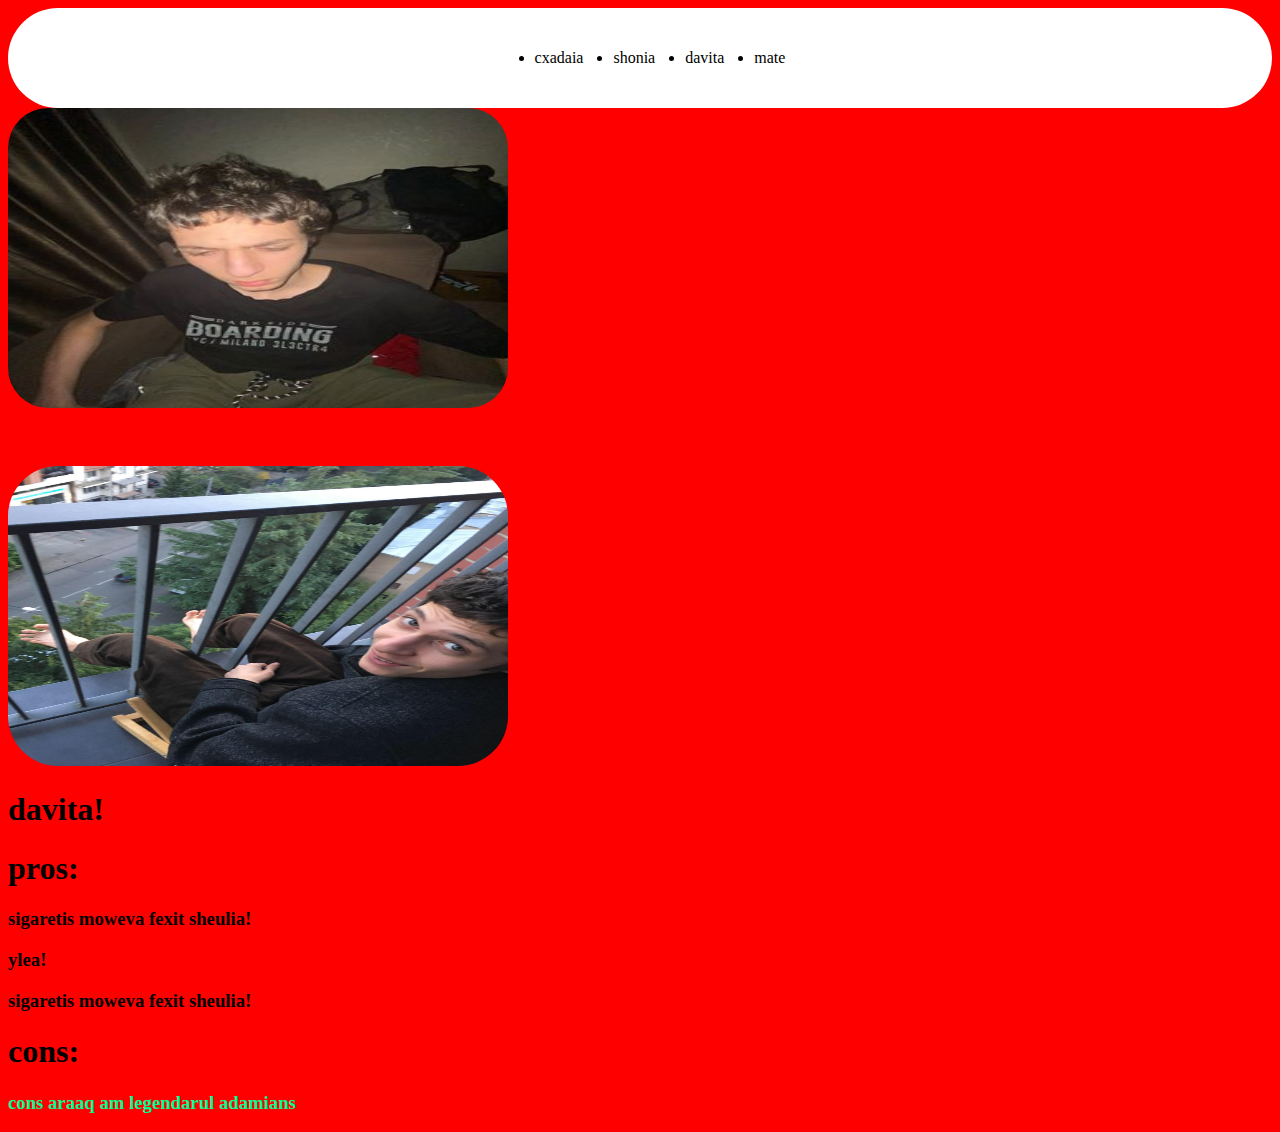
<file: davita.html>
<!DOCTYPE html>
<html lang="en">
<head>
    <meta charset="UTF-8">
    <meta name="viewport" content="width=device-width, initial-scale=1.0">
    <title>davita</title>
    <style>html{background-color: yellow;}</style>
    <link rel="stylesheet" href="./style.css">
</head>
<body>
    <div>

        <nav>
        
        <ul>
        <li><a href="./cxadaia.html">cxadaia</a></li>
        <li><a href="./shonia.html">shonia</a></li>
        <li><a href="./davita.html">davita</a></li>
        <li><a href="./mate.html">mate</a></li>
        
        
        
        
        
        </ul>
        
        
        
        </nav>
        
     <div class="davitaspotoebi"><img style="border-radius: 40px;" src="./395035357_399763602400782_4733542205442937117_n.jpg" alt="davitaspoto n2">   
        </div> <br><br><br>

   <img class="davitaspoto" src="./davitas poto.jpg" alt="davitas poto">  </div> 


 <h1>davita!</h1>
 <h1>pros: </h1>
 <h3>sigaretis moweva fexit sheulia!</h3>
 <h3>ylea!</h3>
 <h3>sigaretis moweva fexit sheulia!</h3>



 <h1>cons:</h1>
<h3 style="color: rgb(0, 255, 149);" >cons araaq am legendarul adamians </h3>

















</body>
</html>
</file>
<file: style.css>
html{
    background-color: rgb(255, 0, 0);
}
a{   text-decoration: none;
color: black;
transition: font-size 0.20s;
font-weight: 400;


}
a:hover{
font-size: larger;
font-weight: 1000;

}

ul{
 
    color: black;
    display: flex;
    flex-direction: row;
    gap: 30px;
}




h1, h2, h3{
    transition: font-size 0.20s;
    cursor: pointer;
}


h1:hover, h2:hover, h3:hover{
    font-size: 32px;
    font-weight: 1000;
}




img{

height: 300px;
width: 500px;
transition: height 0.20s, width 0.20s;
cursor: pointer;


}

img:hover{
    height: 400px;
    width: 600px;
}






nav{
    background-color: rgb(255, 255, 255);
    height: 100px;
    border-radius: 50px;
    display: flex;
    align-items: center;
    justify-content: center;
}

.davitaspoto {
    border-radius: 50px;
}
</file>
